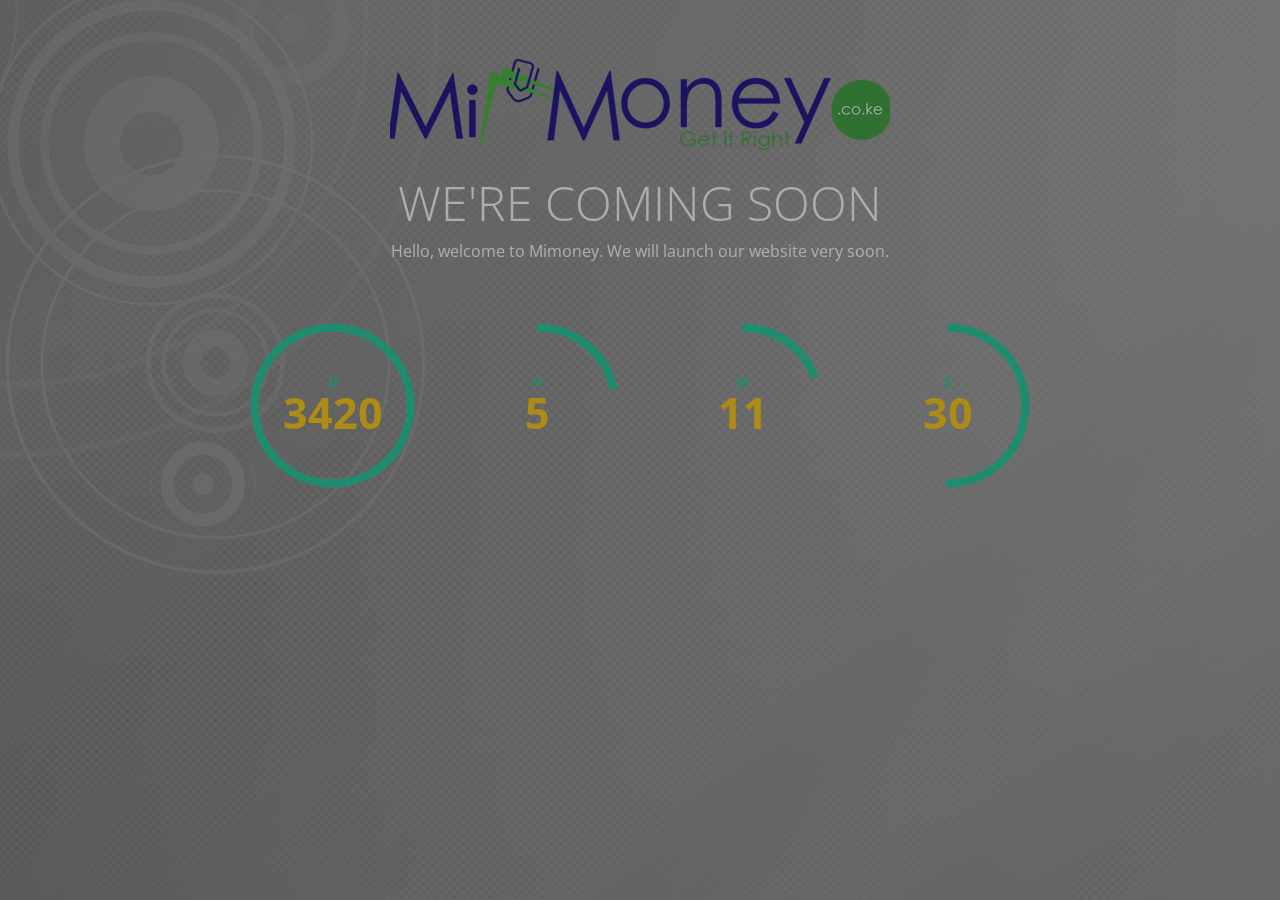
<file: theme/index-image.html>
<!DOCTYPE html>
<html lang="en">

<head>
    <meta charset="UTF-8">
    <meta name="viewport" content="width=device-width, initial-scale=1.0">
    <meta name="description" content="">
    <meta name="author" content="">

    <title>Curtis - Coming Soon Page</title>

	<link href='http://fonts.googleapis.com/css?family=Open+Sans:300,400,700' rel='stylesheet' type='text/css'>
    <link href="assets/css/bootstrap.min.css" rel="stylesheet" media="screen">
    <link href="http://netdna.bootstrapcdn.com/font-awesome/4.0.3/css/font-awesome.css" rel="stylesheet">
    <link href="assets/css/animate.css" rel="stylesheet" media="screen">
    <link href="assets/css/style.css" rel="stylesheet" media="screen">   
</head>
<body>

	<div id="preloader">
	    <div id="status">
	    	<div class="status-area"></div>
	    </div>
	</div>

	<div class="layout">
		<div class="container">
			<div class="main">
				<div class="overlay">

					<div class="logo"></div>
					
					<h1 class="title">We're coming soon</h1>
					
					<div class="slogan">
						Hello, welcome to Mimoney. We will launch our website very soon.
					</div>
					
					<div class="countdown-time animated fadeInUp" data-date="2017-03-13 10:00:00" data-timer="900"></div>
					<!--<div class="more-links">
						<a href="#" data-modal="contact">Contact</a>
						<a href="#" data-modal="subscribe">Subscribe</a>
					</div>-->
					<!--<div class="social">
						<ul class="list-inline">
							<li><a href="#" data-toggle="tooltip" data-placement="top" title="Twitter"><i class="fa fa-twitter"></i></a></li>
							<li><a href="#" data-toggle="tooltip" data-placement="top" title="Facebook"><i class="fa fa-facebook"></i></a></li>
							<li><a href="#" data-toggle="tooltip" data-placement="top" title="Google plus"><i class="fa fa-google-plus"></i></a></li>
							<li><a href="#" data-toggle="tooltip" data-placement="top" title="Instagram"><i class="fa fa-instagram"></i></a></li>
							<li><a href="#" data-toggle="tooltip" data-placement="top" title="Pinterest"><i class="fa fa-pinterest"></i></a></li>
						</ul>
					</div>-->

				</div>
			</div>
		</div>

		<!--<div id="contact" class="new-modal">
			<div class="container">
				<div class="main">

					<div class="close">
						<a href="#" class="modal-close"><i class="fa fa-times"></i></a>
					</div>

					<div class="title">
						<h2>Contact</h2>
					</div>
					<div class="row">
					<div class="row">
						<div class="forms">
							<form>
								<div class="form-group">
									<label class="sr-only" for="name">Name</label>
									<input type="text" class="form-control" id="name" placeholder="Name" required="required">
								</div>
								<div class="form-group">
									<label class="sr-only" for="email">Email</label>
									<input type="email" class="form-control" id="email" placeholder="Email" required="required">
								</div>
								<div class="form-group">
									<label class="sr-only" for="object">Email</label>
									<input type="text" class="form-control" id="object" placeholder="Object" required="required">
								</div>
								<div class="form-group">
									<textarea class="form-control" id="message" placeholder="Message" rows="3" required="required"></textarea>
								</div>
								<button type="submit" class="btn btn-lg btn-default">SEND</button>
							</form>
						</div>
					</div>
					</div>


				</div>
			</div>
		</div>

		<div id="subscribe" class="new-modal">
			<div class="container">
				<div class="main">

					<div class="close">
						<a href="#" class="modal-close"><i class="fa fa-times"></i></a>
					</div>

					<div class="title">
						<h2>Subscribe</h2>
					</div>

					<div class="slogan">
						<p>Lorem ipsum dolor sit amet, consectetur adipisicing elit, sed do eiusmod tempor incididunt ut labore et dolore magna aliqua. Ut enim ad minim veniam, quis nostrud exercitation ullamco laboris nisi ut aliquip ex ea commodo consequat.</p>
					</div>

					<div class="forms">
						<form>
							<div class="form-group">
								<input type="email" class="form-control" id="subscribe-email" placeholder="Email address" required="required">
								<button class="btn btn-lg btn-default" type="submit">Subscribe</button> 
							</div>     	
						</form>
					</div>

				</div>
			</div>
		</div>-->
	</div>


   	<script type="text/javascript" src="assets/js/jquery-1.11.0.min.js"></script>
   	<script type="text/javascript" src="assets/js/bootstrap.min.js"></script> 
   	<script type="text/javascript" src="assets/js/countdown.js"></script>
    <script type="text/javascript" src="assets/js/jquery.vegas.min.js"></script>
   	<script type="text/javascript" src="assets/js/scripts.js"></script>
</body>

</html>
</file>
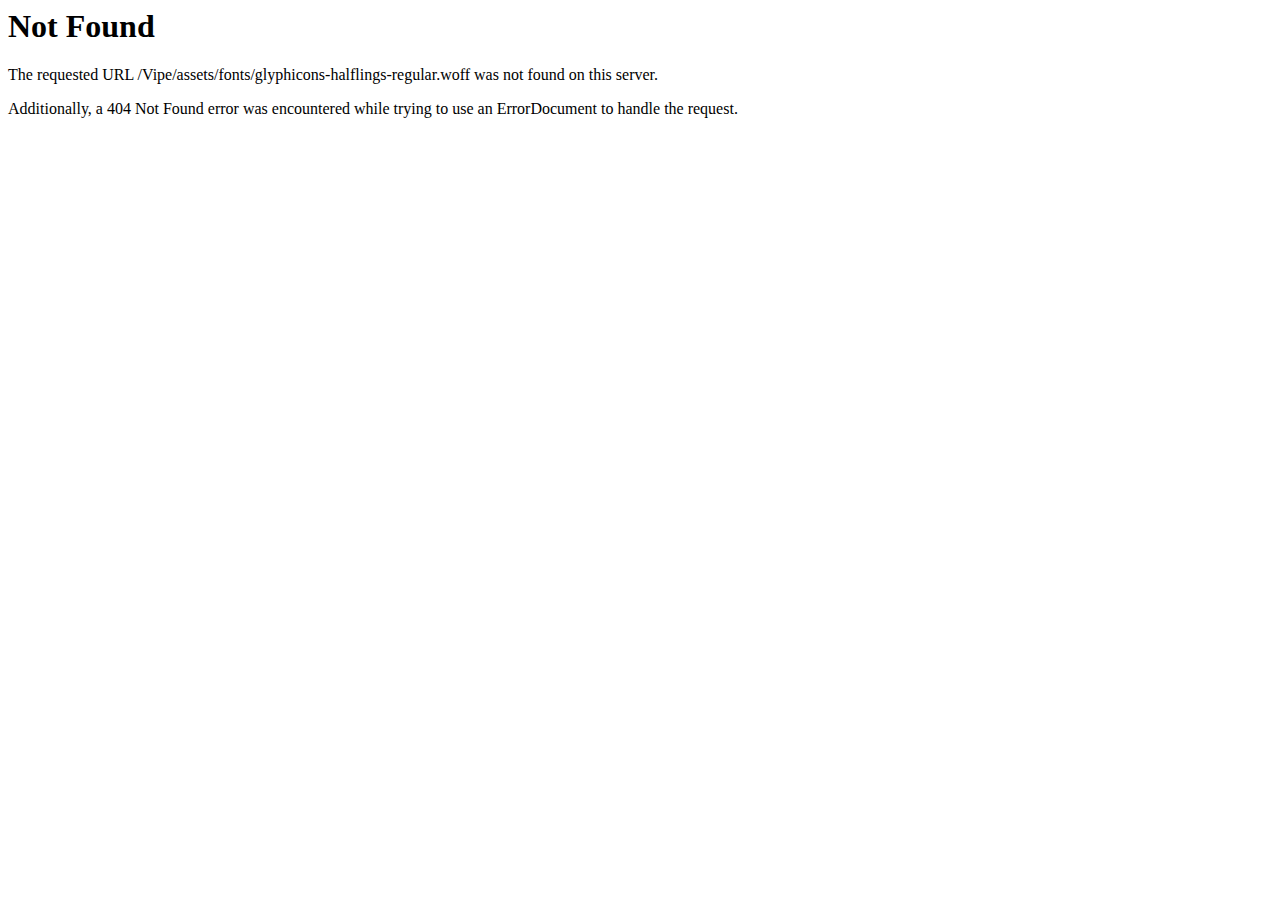
<file: theme/assets/fonts/glyphicons-halflings-regular-2.html>
<!DOCTYPE HTML PUBLIC "-//IETF//DTD HTML 2.0//EN">
<html><head>
<title>404 Not Found</title>
</head><body>
<h1>Not Found</h1>
<p>The requested URL /Vipe/assets/fonts/glyphicons-halflings-regular.woff was not found on this server.</p>
<p>Additionally, a 404 Not Found
error was encountered while trying to use an ErrorDocument to handle the request.</p>
</body></html>
</file>
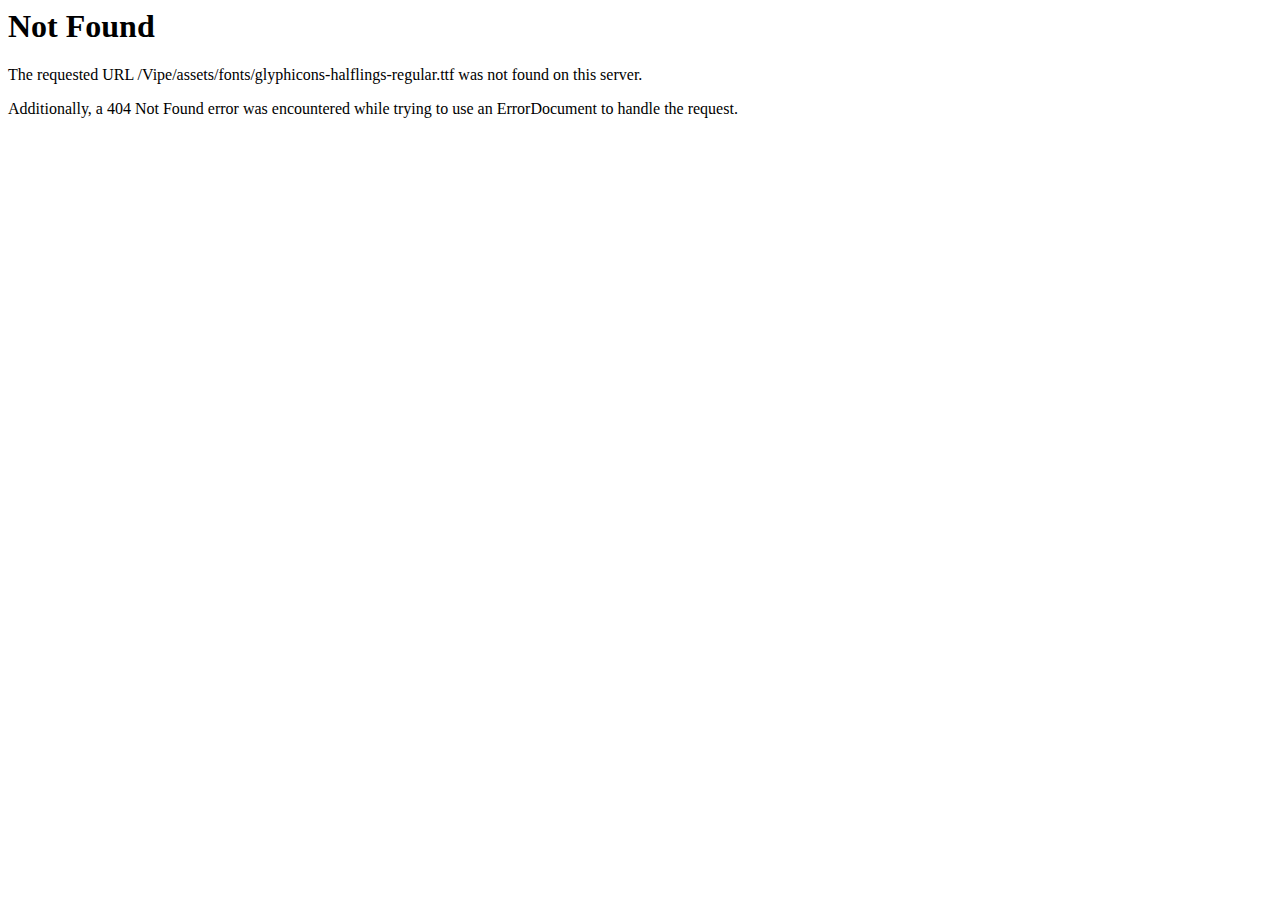
<file: theme/assets/fonts/glyphicons-halflings-regular-3.html>
<!DOCTYPE HTML PUBLIC "-//IETF//DTD HTML 2.0//EN">
<html><head>
<title>404 Not Found</title>
</head><body>
<h1>Not Found</h1>
<p>The requested URL /Vipe/assets/fonts/glyphicons-halflings-regular.ttf was not found on this server.</p>
<p>Additionally, a 404 Not Found
error was encountered while trying to use an ErrorDocument to handle the request.</p>
</body></html>
</file>
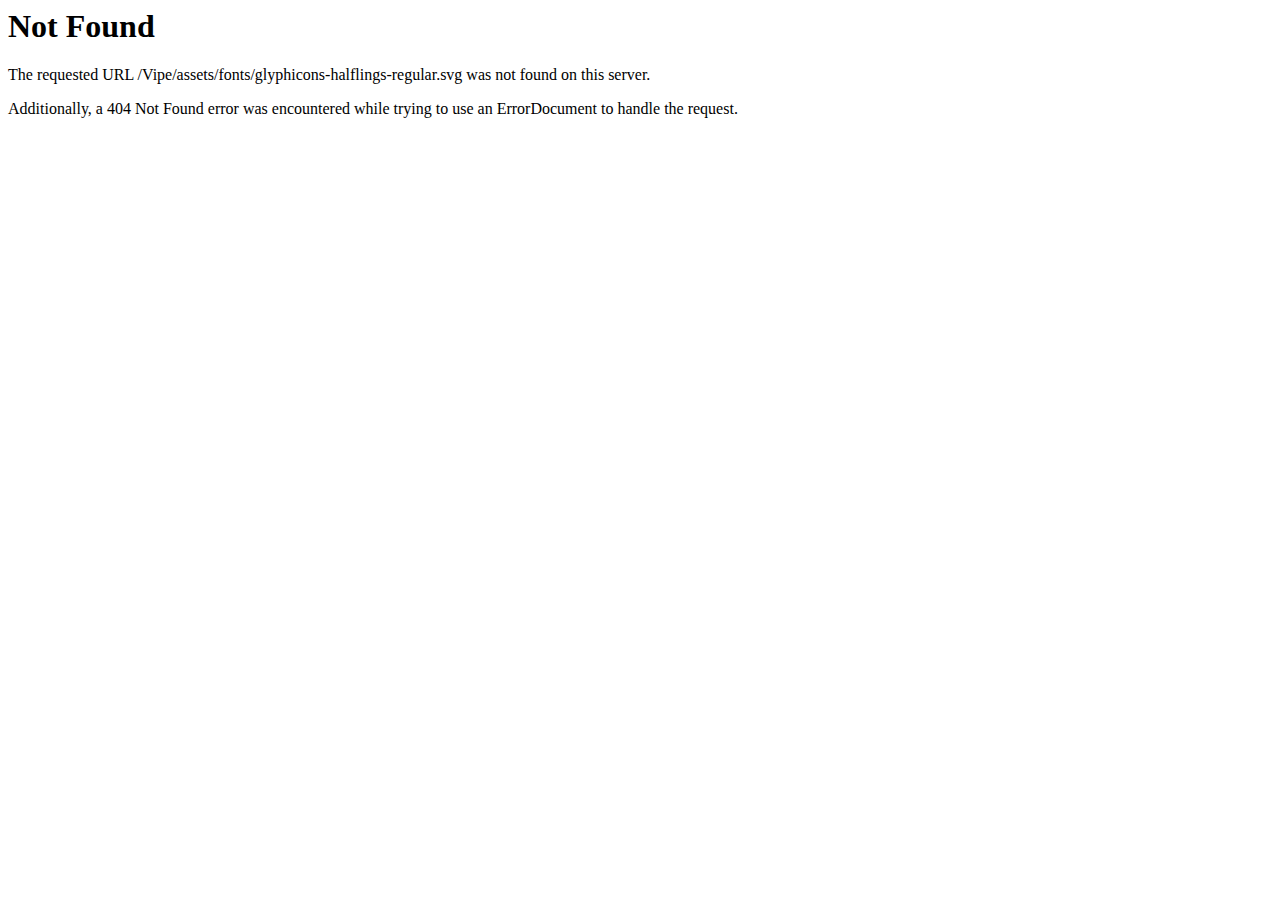
<file: theme/assets/fonts/glyphicons-halflings-regular-4.html>
<!DOCTYPE HTML PUBLIC "-//IETF//DTD HTML 2.0//EN">
<html><head>
<title>404 Not Found</title>
</head><body>
<h1>Not Found</h1>
<p>The requested URL /Vipe/assets/fonts/glyphicons-halflings-regular.svg was not found on this server.</p>
<p>Additionally, a 404 Not Found
error was encountered while trying to use an ErrorDocument to handle the request.</p>
</body></html>
</file>
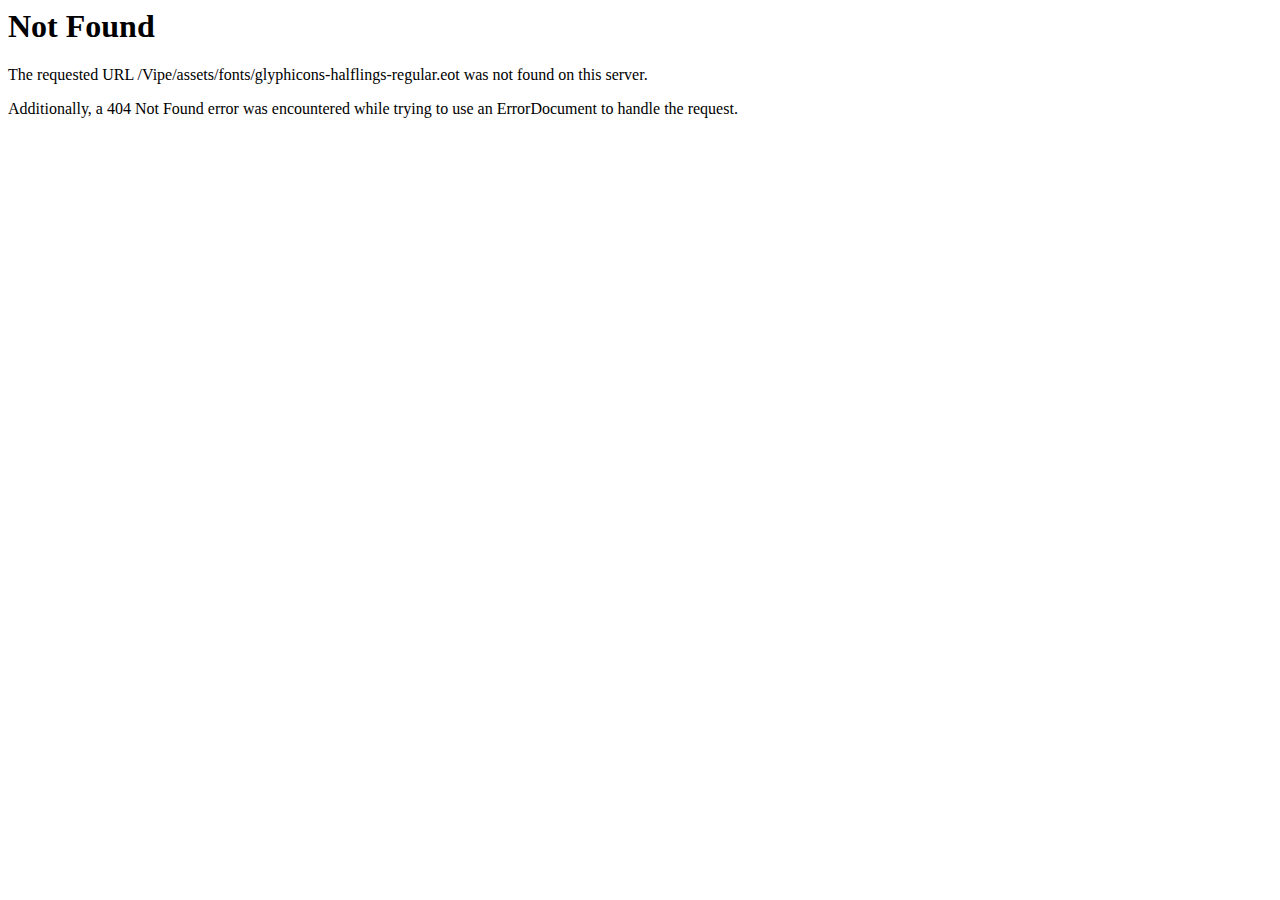
<file: theme/assets/fonts/glyphicons-halflings-regular.html>
<!DOCTYPE HTML PUBLIC "-//IETF//DTD HTML 2.0//EN">
<html><head>
<title>404 Not Found</title>
</head><body>
<h1>Not Found</h1>
<p>The requested URL /Vipe/assets/fonts/glyphicons-halflings-regular.eot was not found on this server.</p>
<p>Additionally, a 404 Not Found
error was encountered while trying to use an ErrorDocument to handle the request.</p>
</body></html>
</file>
<file: theme/assets/css/style.css>
html, body {
	width: 100%; 
	height: 100%; 
}

body {
	background: #333;
	color: #fff;
	font-family: 'Open Sans', sans-serif;
	font-size: 16px;
}

a { 
	color: #fff; 
}

a:hover, a:focus{
	color: #ecf0f1;
}

img{
	margin-bottom: 20px;
}

p{
	text-align: justify;
}

.vegas-background { opacity: .6; }
.vegas-overlay { opacity: .6; }

#preloader {
	background-color: #333;
	bottom: 0;
	left: 0;
	position: fixed;
	right: 0;
	top: 0;
	z-index: 999; 
	color: #FFFFFF;
}

 
#status, .status-area {
	background-image: url(../images/loader.gif);
	background-position: center;
	background-repeat: no-repeat;
	height: 200px;
	left: 50%;
	margin: -100px 0 0 -100px;
	position: absolute;
	top: 50%;
	width: 200px; 
}
 
.status-area {
	background: none;
	left: 0;
	margin: 0;
	padding-left: 12px;
	text-align: center;
	top: 65%; 
	font-family: 'Open Sans', cursive;	
}

.forms {
	text-align: center;
}

.form-control {
	height: 50px;
	background: transparent;
	border-radius: 25px;
	border: 1px solid #ddd;
	color: #fff;
	margin-bottom: 20px; 
}

.form-control:focus {   
	border-color: #ddd;
	box-shadow: 0 0 8px rgba(255, 255, 255, 0.6);
	outline: 0 none;
}

.form-control::-webkit-input-placeholder {
	color: #fff;
}

.form-control::-moz-placeholder {
	color: #fff;
	opacity: 1;
}

/* Basic Structure
-------------------------------------------------*/

.layout {
	min-height: 100%;
	position: relative;
	z-index: 3; 
}
 
.main {
	margin: 5% auto 0 auto;
	max-width: 820px;
	width: 100%; 
}
 
.new-modal {
	background: rgba(20, 201, 152, 0.9);
	display: none;
	left: 0;
	min-height: 100%;
	position: absolute;
	right: 0;
	top: 0;
	z-index: 4; 
}

.new-modal .fa-times {
	font-size: 36px;
}
.new-modal .main { 
	max-width: 600px;
} 

.logo, .title, .slogan, .more-links, .social {
	text-align: center;
}

/* Main
-------------------------------------------------*/

.logo {
	overflow: hidden;
	text-align:center;
	background : url('../images/logo3.png')center center no-repeat;
	width: 500px;
	height: 100px;
	margin : 0 auto;
}

.title{
	font-family: 'Open Sans', sans-serif;
	font-weight: 300;
	text-transform:uppercase;
	font-size: 48px;
}

.slogan, .more-links {
	margin-bottom: 40px;
}

.social { 
	margin-top: 30px;
}

.social li { 
	padding: 0; 
}

.more-links a, .social a {
	border: 2px solid #fff;
	display: inline-block;
	font-size: 18px;
	letter-spacing: 2px;
	height: 50px;
	font-weight: 300;
	line-height: 46px;
	margin: 0 10px;
	transition: all 0.5s ease-in-out;
	-webkit-transition: all 0.5s ease-in-out; 
	   -moz-transition: all 0.5s ease-in-out;
	    -ms-transition: all 0.5s ease-in-out;
	     -o-transition: all 0.5s ease-in-out;
	}

.more-links a{
	border-radius: 25px !important; 
	width: 160px !important;
}	
	
.social a {
	border-radius: 15px;
	height: 40px;
	line-height: 36px;
	width: 40px;
	margin: 0 5px;
}

.more-links a:hover, .social a:hover {
	background: #14c998;
	color: #fff;
}

.more-links a:hover{
	text-decoration: none;
}

.main > .close {
	float: none;
	opacity: 1;
	text-shadow: none; 
	text-align: center;
}

/* Typography
-------------------------------------------------*/
h1, h2, h3, h4 {
	font-family: 'Open Sans', cursive;
	font-weight: 300;
}

.logo > h1 {
	font-size: 44px;
	text-shadow: 0 1px 1px #888;
}

.logo > h2:after {
	background: #fff;
	content: "";
	display: block;
	height: 2px;
	position: relative;
	width: 20%;
	margin: 10px auto;
}

.main .slogan {
	font-size: 16px;
}

/* Time circles
-------------------------------------------------*/

.time_circles {
    position: relative;
    width: 100%;
    height: 100%;
}

.time_circles > div {
    position: absolute;
    text-align: center;
}

.time_circles > div > h4 {
    margin: 0px;
    padding: 0px;
    font-family: 'Open Sans', sans-serif;
    font-weight: bold;
    text-align: center;
    text-transform: uppercase;
    color: #14c998;
}

.time_circles > div > span {
    display: block;
    width: 100%;
    text-align: center;
 	font-weight: bold;
    font-size: 300%;
    margin-top: 0.4em; 
    color: #ffc600;
    font-family: 'Open Sans', sans-serif;
}


/* Image Hover Animation
--------------------------------------------------*/

.img-link img {
	position: relative;
	left: 10%;
	top: 0;
	-moz-transition: top 0.25s ease 0s;
	-ms-transition: top 0.25s ease 0s;
	transition: top 0.25s ease 0s;
}

.img-link:hover img {
	top: -10px;
}

/* Buttons */

.btn-default {
	background-color: #25a482;
	color: white;
	border-radius: 20px;
	border: 1px solid #25a482;
}

.btn-default:hover {
	background-color: transparent;
	border: 1px solid #fff;
	color: #fff;
}
</file>
